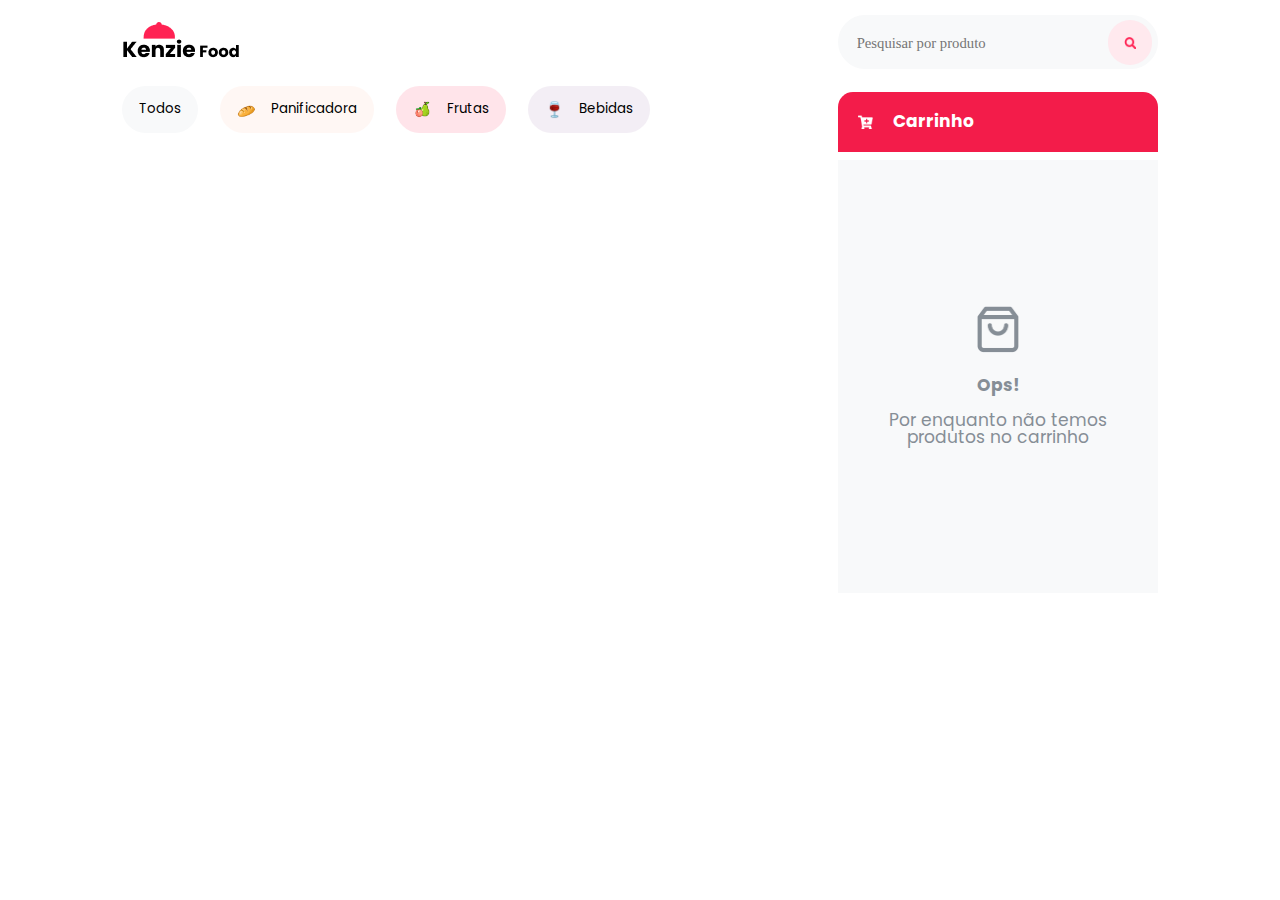
<file: index.html>
<!DOCTYPE html>
<html lang="en">

<head>
    <meta charset="UTF-8">
    <meta http-equiv="X-UA-Compatible" content="IE=edge">
    <meta name="viewport" content="width=device-width, initial-scale=1.0">
    <link rel="stylesheet" href="./src/css/reset.css">
    <link rel="stylesheet" href="./src/css/header.css">
    <link rel="stylesheet" href="./src/css/style.css">
    <link rel="stylesheet" href="./src/css/main.css">
    <title>Kenzie Food</title>
</head>

<body>
    <header class="header">
        <figure class="header__logo">
            <img src="./src/img/imagem kenziefood.png" alt="" class="header__image">
        </figure>

        <div class="header__search-bar">
            <input class="header__input" type="text" placeholder="Pesquisar por produto ">
            <button class="header__button"></button>
        </div>
    </header>
    <main class="main">
        <nav class="nav-filter">
            <button class="nav-filter__button nav-filter__button--grey-1" value="Todos">Todos</button>
            <button class="nav-filter__button nav-filter__button--product-2" value="Panificadora">Panificadora</button>
            <button class="nav-filter__button nav-filter__button--product-3" value="Frutas">Frutas</button>
            <button class="nav-filter__button nav-filter__button--product-4" value="Bebidas">Bebidas</button>
        </nav>

        <section class="showcase">
        </section>
        
        <section class="shopcart">

            <!-- Cabeçalho do carrinho -->
            <header class="shopcart__header">
                <img src="./src/img/Logo_Cart_Comprar_White.png" alt="" class="shopcart__image_cart">
                <h2 class="shopcart__title">Carrinho</h2>
            </header>

            <!-- Carrinho Vazio -->
            <div class="shopcart__empty-box">
                <img src="./src/img/cart_bag.png" alt="" class="shopcart__image">
                <h3 class="shopcart__empty-title">Ops!</h3>
                <p class="shopcart__empty-text">Por enquanto não temos produtos no carrinho</p>
            </div>
            <div class="shopcart-cards-box hidden">
            </div>
            <div class="shopcart__bottom-quantity hidden">
                <h2 class="shopcart__quantity-text">Quantidade</h2>
                <span class="shopcart__quantity-number">0</span>
            </div>
            <div class="shopcart__bottom-total hidden">
                <h2 class="shopcart__total-text">Total</h2>
                <span class="shopcart__total-number">R$0,00</span>
            </div>

        </section>
        </section>
    </main>

    <script type="module" src="src/javascript/index.js"></script>

</body>

</html>
</file>
<file: src/css/header.css>
.header {
    margin: 0 18px;
    display: flex;
    align-items: center;
    justify-content: space-between;
    flex-wrap: wrap;
}

.header__nav {
    margin: 15px 0 0 auto;
}

.header__link {
    display: block;
    padding: 10px;
    background-color: var(--Grey-2);
    border-radius: 33px;
    color: #000;
    text-decoration: none;
    font-size: 16px;
    border: 2px solid transparent;
}
    .header__link:hover {
        border: 2px solid var(--Grey-3);
    }

.header__logo{
    width: 123px;
    height: 46px;
    margin-top: 21px;
}
.header.img{
    width: 100%;
}
.header__search-bar{
    width: 100%;
    max-width: 500px;
    height: 54px;
    margin-top: 15.48px;
    display: flex;
}
.header__input{
    width: 100%;
    padding: 18.75px 60.35px 17.29px 17.65px;
    background: var(--Grey-1);
    color: var(--Grey-3);
    font-family: Inter;
    font-style: normal;
    font-weight: normal;
    font-size: 14.7053px;
    line-height: 18px;
    border: 1.65434px solid var(--Grey-1);
    border-radius: 33.0868px;
    box-sizing: border-box;
    transition: outline 0.05s;
}
.header__button{
    width: 44.11575698852539px;
    height: 44.11575698852539px;
    margin-top: 5px;
    margin-left: -50px;
    background: #FFE9EE;
    border-radius: 100%;
    background-image: url("../img/LupaVermelha.png");
    background-size: 12px;
    background-position: center; 
    background-repeat: no-repeat; 
    border: none;
    box-sizing: border-box;
    transition: background-color 0.3s;
}
.header__input:hover{
    cursor: pointer;
    outline: 2px solid black;
}
.header__button:hover {
    cursor: pointer;
    background-color: var(--Color-primary);
    background-image: url("../img/LupaBranca.png");
}
</file>
<file: src/css/style.css>
@import url('https://fonts.googleapis.com/css2?family=Poppins:wght@400;700&display=swap');

:root {
    /* Primary Palette */
    --Color-primary: #f31c4a;
    --Color-primary-50: #FFE9EE;
    --Color-Secondary: #4ACA94;
    --Color-Secondary-50: #E4F7EF;
    --color-primary-20: #FF2253;
    /* Product Palette */
    --Product-1: #EEF6FF;
    --Product-2: #FFF7F4;
    --Product-3: #FFE4EA;
    --Product-4: #F3EEF5;
    /* Grey Scale Palette */
    --Grey-4: #212529;
    --Grey-3: #868E96;
    --Grey-2: #E9ECEF;
    --Grey-1: #F8F9FA;
    /* Fonts */
    --Fonts-poppins:'Poppins', sans-serif;
}

* {
    font-family: var(--Fonts-poppins);
}

.hidden {
    display: none !important;
}
</file>
<file: src/css/main.css>
.nav-filter{
    margin-top: 16.48px;
    overflow-x: auto;
    display: flex;
    padding-bottom: 13px;
    padding-left: 18px;
}
.nav-filter__button{
    margin-right: 22px;
    padding: 11.5px 15px 11.5px 49px;
    display: flex;
    justify-content: center;
    align-items: center;
    display: flex;
    justify-content: center;
    align-items: center;
    border-radius: 30px;
    box-sizing: border-box;
    border: 2px solid transparent;
    transition: border-color 0.2s;
}
.nav-filter__button:hover{
    border: 2px solid var(--Grey-4);
    cursor: pointer;
}
.nav-filter__button--grey-1{
    background: var(--Grey-1);
    padding: 11.5px 15px;
}
.nav-filter__button--product-2{
    background: var(--Product-2);
    background-image: url('../img/Icon_bread.png');
    background-repeat: no-repeat;
    background-size: 19px;
    background-position-y: center;
    background-position-x: 15px;
}
.nav-filter__button--product-3{
    background: var(--Product-3);
    background-image: url('../img/Icon_fruits.png');
    background-repeat: no-repeat;
    background-size: 19px;
    background-position-y: center;
    background-position-x: 15px;
}
.nav-filter__button--product-4{
    background: var(--Product-4);
    background-image: url('../img/Icon_glass\ of\ wine.png');
    background-repeat: no-repeat;
    background-size: 19px;
    background-position-y: center;
    background-position-x: 15px;
}

/* Shopcart */
.shopcart {
    margin-top: 27px;
    padding: 0 18px;
}
.shopcart__header {
    display: flex;
    width: 100%;
    height: 59.85px;
    border-radius: 14.9625px 14.9625px 0px 0px;
    background-color: var(--Color-primary);
    align-items: center;
    margin-bottom: 8px;
}

.shopcart__title {
    font-family: var(--Fonts-poppins);
    font-weight: 700;
    font-size: 17.1px;
    color: #FFFF;
}

.shopcart__image_cart {
    margin: 20px;
    width: 15.09px;
    height: 15.09px;
}

.shopcart__empty-box {
    background-color: var(--Grey-1);
    width: 100%;
    height: 432.84px;
    display: flex;
    font-family: var(--Fonts-poppins);
    font-weight: 400;
    font-size: 17.1px;
    color: var(--Grey-3);
    flex-direction: column;
    justify-content: center;
    align-items: center;
}

.shopcart__empty-title {
    text-align: center;
    font-weight: 700;
    margin-bottom: 18px;
}

.shopcart__empty-text {
    text-align: center;
    width: 220px;
}

.shopcart__image {
    width: 42.48px;
    height: 47.2px;
    margin-bottom: 24px;
}

/* Showcase */
.showcase {
    margin-top: 14px;
    padding-left: 18px;
    display: flex;
    overflow-x: auto;
    width: 100%;
    gap: 23px;
    box-sizing: border-box;
}
/* Showcase Cards */
.showcase-card {
    width: 300px;
    display: flex;
    flex-direction: column;
    flex-shrink: 0;
}
    .showcase-card:hover .showcase-card__figure{
        border: 3px solid var(--Color-primary);

    }

.showcase-card__figure {
    width: 100%;
    height: 200px;
    border: 3px solid var(--Color-primary-50);
    transition: border-color 0.2s;
    border-radius: 8px;
}
.showcase-card__image {
    width: 100%;
    height: auto;
}
.showcase-card__text-container {
    position: relative
}
.showcase-card__tag {
    font-family: var(--Fonts-poppins);
    font-size: 11px;
    font-weight: 500;
    line-height: 16px;
    position: absolute;
    top: -16px;
    left: 12px;
    padding: 6px 18px 6px 42px;
    border-radius: 30px;
    background-color: var(--Color-primary-50);
    background-position-y: center;
    background-position-x: 18px;
    background-repeat: no-repeat;
    background-size: 15px;
    color: var(--Grey-4);
}
.showcase-card__tag--fruit {
    background-image: url('../img/Icon_fruits.png');
}
.showcase-card__tag--bread {
    background-image: url('../img/Icon_bread.png');
}
.showcase-card__tag--drink {
    background-image:  url('../img/Icon_glass\ of\ wine.png');
}
.showcase-card__title {  
    font-family: var(--Fonts-poppins);
    font-size: 16px;
    font-weight: 700;
    line-height: 26px;
    margin-top: 27px;
}
.showcase-card__description {
    font-family: var(--Fonts-poppins);
    font-size: 12px;
    font-weight: 500;
    line-height: 16px;
    color: rgba(0, 0, 0, 0.5);
    margin-top: 16px;
}
.showcase-card__price {
    font-family: var(--Fonts-poppins);
    font-size: 12px;
    font-weight: 700;
    line-height: 13px;
    margin: 27px 0 11px;
    color: var(--Grey-4)
}
.showcase-card__button {
    background-color: var(--Color-Secondary-50);
    border: 0;
    border-radius: 50%;
    width: 35px;
    height: 35px;
    position: absolute;
    bottom: 0;
    right:5px;
    background-image: url('../img/Logo_Cart_Comprar.png');
    background-position-x: 8px;
    background-position-y: 9px;
    background-repeat: no-repeat;
    background-size: 50%;
    transition: background-color 0.2s;
}
    .showcase-card__button:hover {
        background-image: url('../img/Logo_Cart_Comprar_White.png');
        background-color: var(--Color-Secondary);
        cursor: pointer;
    }


.shopcart-cards-box{
    max-height: 436px;
    overflow-y: auto;
    padding-top: 15px
}

.shopcart-card{
    display: flex;
    align-content: flex-start;
    position: relative;
    height: 75px;
    flex-direction: column;
    flex-wrap: wrap;
    padding-bottom: 46px;

}

.shopcart-card__figure{
    height: 75px;
    width: 75px;
    margin: 0 10px;
    margin-right: 13px;
}

.shopcart-card__image{
    width: 100%;
    height: 100%;
    object-fit: cover;
    border-radius: 8.625px;
}

.shopcart-card__title{
    font-family: var(--Fonts-poppins);
    font-weight: 700;
    font-size: 14px;
    line-height: 20px;
    margin-top: 6px;
    margin-right: 25px;
    padding-bottom: 5px;
    width: calc(80% - 95px);
    overflow: hidden;
    text-overflow: ellipsis;
    white-space: nowrap;
}

.shopcart-card__tag{
    font-family: var(--Fonts-poppins);
    font-weight: 400;
    font-size: 10px;
    color:var(--Grey-3);
    line-height: 16px;
    width: calc(80% - 95px);
    margin: 3px 0px 8px;
}

.shopcart-card__price{
    font-family: var(--Fonts-poppins);
    font-weight: 400;
    font-size: 12px;
    line-height: 16px;
    width: calc(80% - 95px);
}

.shopcart-card__button{
    position: absolute;
    right: 10px;
    top: 0;
    background-image: url("../img/trash.png");
    background-size: 12px;
    background-repeat: no-repeat;
    background-position: center;
    background-color:var(--Grey-1);
    border:none;
    border-radius: 5px;
    width: 27px;
    height: 27px;
}
.shopcart-card__button:hover {
    cursor: pointer;
}

.shopcart-card__button :hover {
    cursor: pointer;
}

.shopcart__bottom-quantity{
    display: flex;
    background-color:var(--Grey-1);
    width: 100%;
    height: 62.53px;
    justify-content: space-between;
}

.shopcart__quantity-text{
    font-family: var(--Fonts-poppins);
    font-weight: 700;
    font-size: 12.94px;
    line-height: 14.38px;
    display: flex;
    align-items: center;
    margin-left: 19.5px;
}

.shopcart__quantity-number{
    display: flex;
    align-items: center;
    font-family: var(--Fonts-poppins);
    font-weight: 700;
    font-size: 12.94px;
    line-height: 14.38px;
    margin-right: 20px;
}

.shopcart__total-text{
    font-family: var(--Fonts-poppins);
    font-weight: 700;
    font-size: 12.94px;
    line-height: 14.38px;
    display: flex;
    align-items: center;
    margin-left: 19.5px;
}

.shopcart__total-number{
    display: flex;
    align-items: center;
    font-family: var(--Fonts-poppins);
    font-weight: 700;
    font-size: 12.94px;
    line-height: 14.38px;
    margin-right: 20px;
}

.shopcart__bottom-total{
    display: flex;
    background-color:#ffff;
    width: 100%;
    height: 62.53px;
    justify-content: space-between;
}

@media only screen and (min-width: 679px) {
    .header {
        width: 643px;
        margin: auto;
    }
    .nav-filter {
        padding-left: 0;
    }
    .shopcart {
        width: 100%;
    }
    .main {
        width: 643px;
        margin: auto;
        display: flex;
        flex-direction: row;
        flex-wrap: wrap;
        align-items: flex-start;
    }
    .showcase {
        overflow-x: visible;
        flex-wrap: wrap;
        width: 100%;
        gap: 43px;
        padding: 0;
    }
}
@media only screen and (min-width: 1091px) {
    .header {
        display: flex;
        padding: 0 18px;
        justify-content: space-between;
    }
    .header__search-bar{
        max-width: 320px;
    }
    .shopcart {
        margin: -54px 0 0 73px;
        padding: 0;
    }
    .showcase {
        width: 643px;
        padding-bottom: 50px;
    }
    .main {
        width: 1036px;

    }
    .shopcart {
        width: 320px;
    }
    .header {
        width: 1036px;
    }
}
@media only screen and (min-width: 1434px) {
    .main {
        width: 1379px;
    }
    .showcase {
        width: 986px;
    }
    .header {
        width: 1379px;
    }
}
</file>
